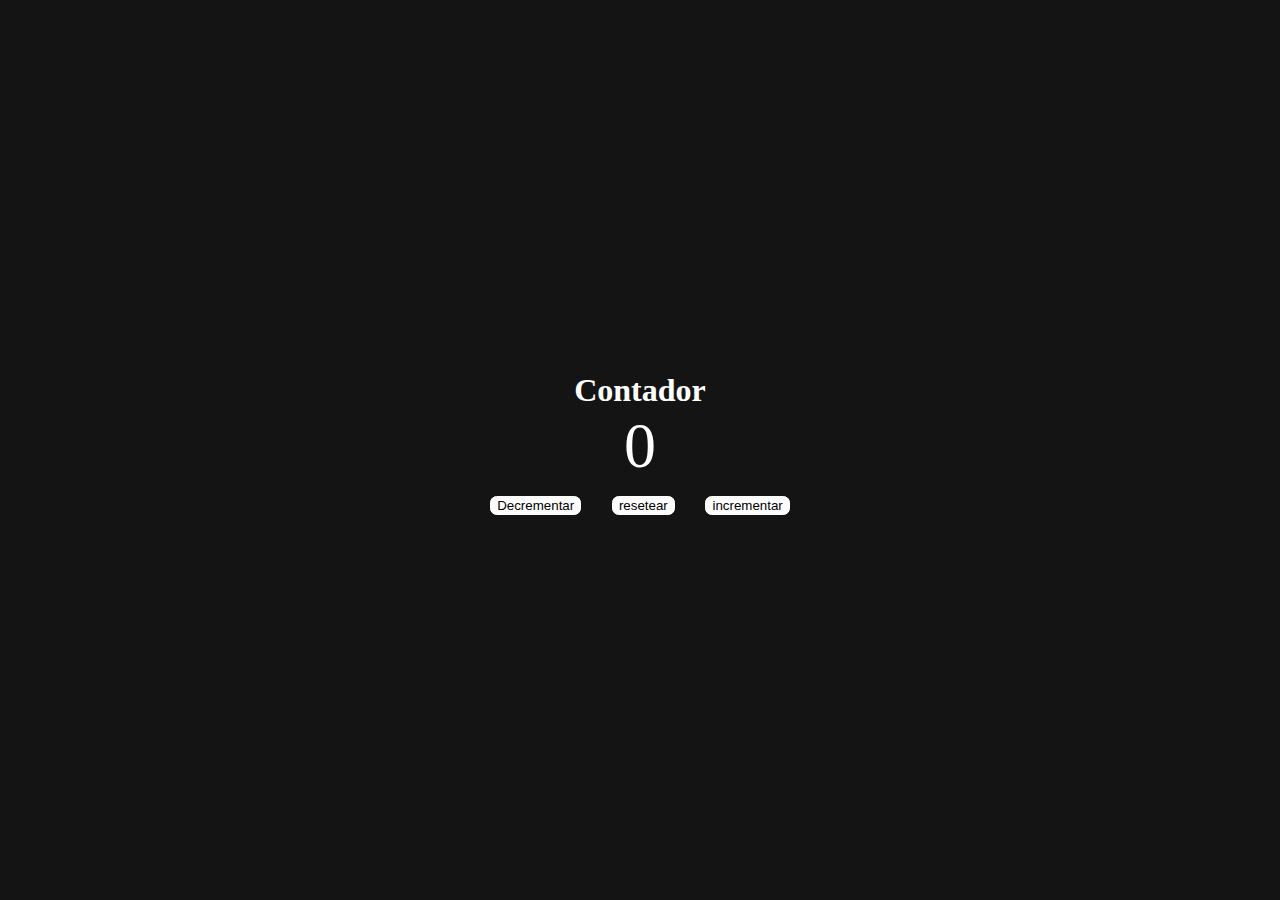
<file: contador/contador/index.html>
<!DOCTYPE html>
<html lang="es">
  <head>
    <meta charset="UTF-8" />
    <meta http-equiv="X-UA-Compatible" content="IE=edge" />
    <meta name="viewport" content="width=device-width, initial-scale=1.0" />
    <link rel="stylesheet" href="styles.css" />
    <title>Document</title>
  </head>
  <body>
    <div id="contenedor-principal" class="container">
      <div id="contenedor-secundario" class="container__contenido">
        <h1 class="container__title">Contador</h1>
        <div id="numero" class="container__numero">0</div>
        <button id="decrementar" class="container__button">Decrementar</button>
        <button id="resetear" class="container__button">resetear</button>
        <button id="incrementar" class="container__button">incrementar</button>
        <script src="index.js"></script>
      </div>
    </div>
  </body>
</html>
</file>
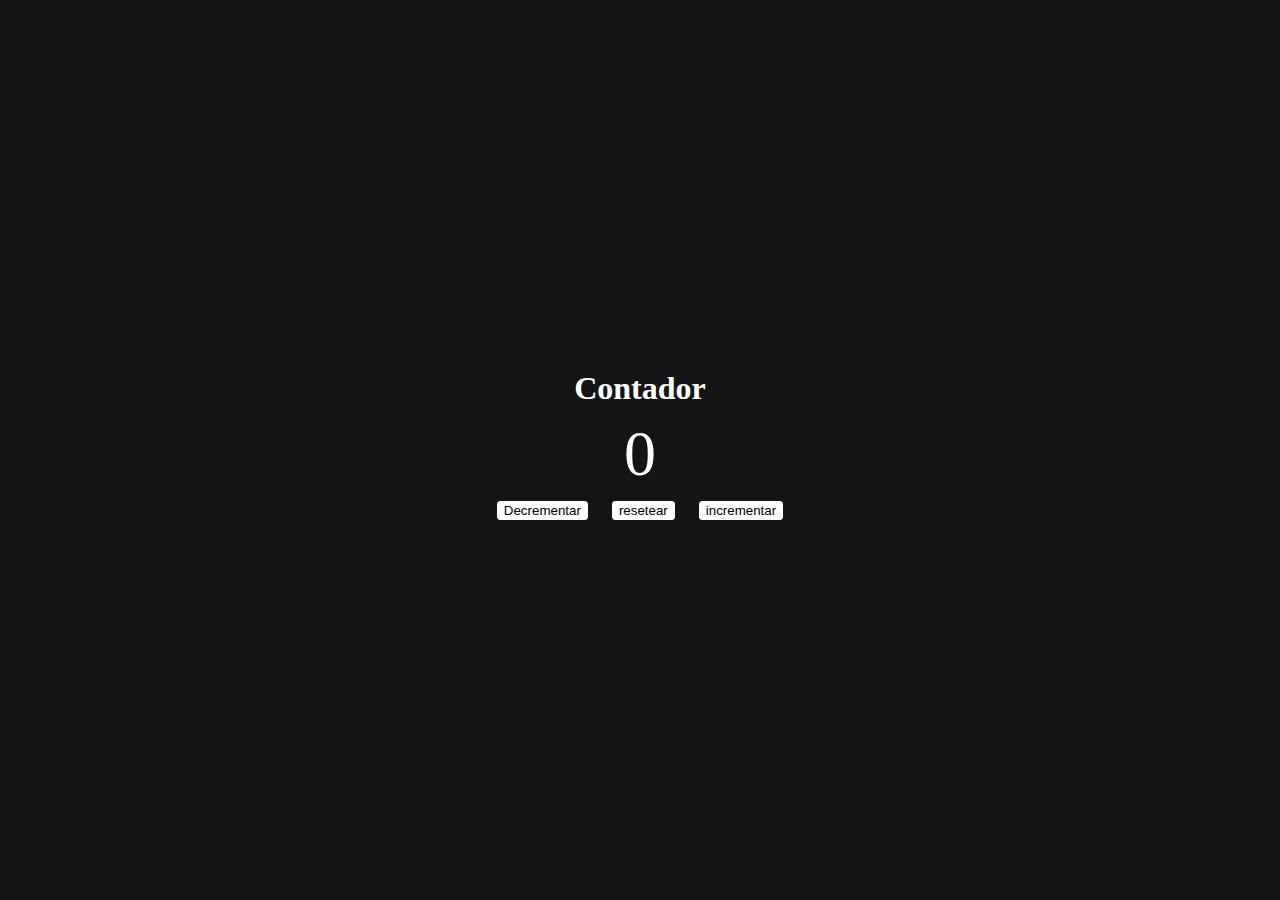
<file: css/botones/index.html>
<!DOCTYPE html>
<html lang="es">
  <head>
    <meta charset="UTF-8" />
    <meta http-equiv="X-UA-Compatible" content="IE=edge" />
    <meta name="viewport" content="width=device-width, initial-scale=1.0" />
    <link rel="stylesheet" href="../styles.css" />
    <title>Document</title>
  </head>
  <body>
    <div id="contenedor-principal" class="container">
      <div id="contenedor-secundario" class="container__contenido">
        <h1 class="container__title">Contador</h1>
        <div id="numero" class="container__numero">0</div>
        <button id="decrementar" class="container__button">Decrementar</button>
        <button id="resetear" class="container__button">resetear</button>
        <button id="incrementar" class="container__button">incrementar</button>
        <script src="index.js"></script>
      </div>
    </div>
  </body>
</html>
</file>
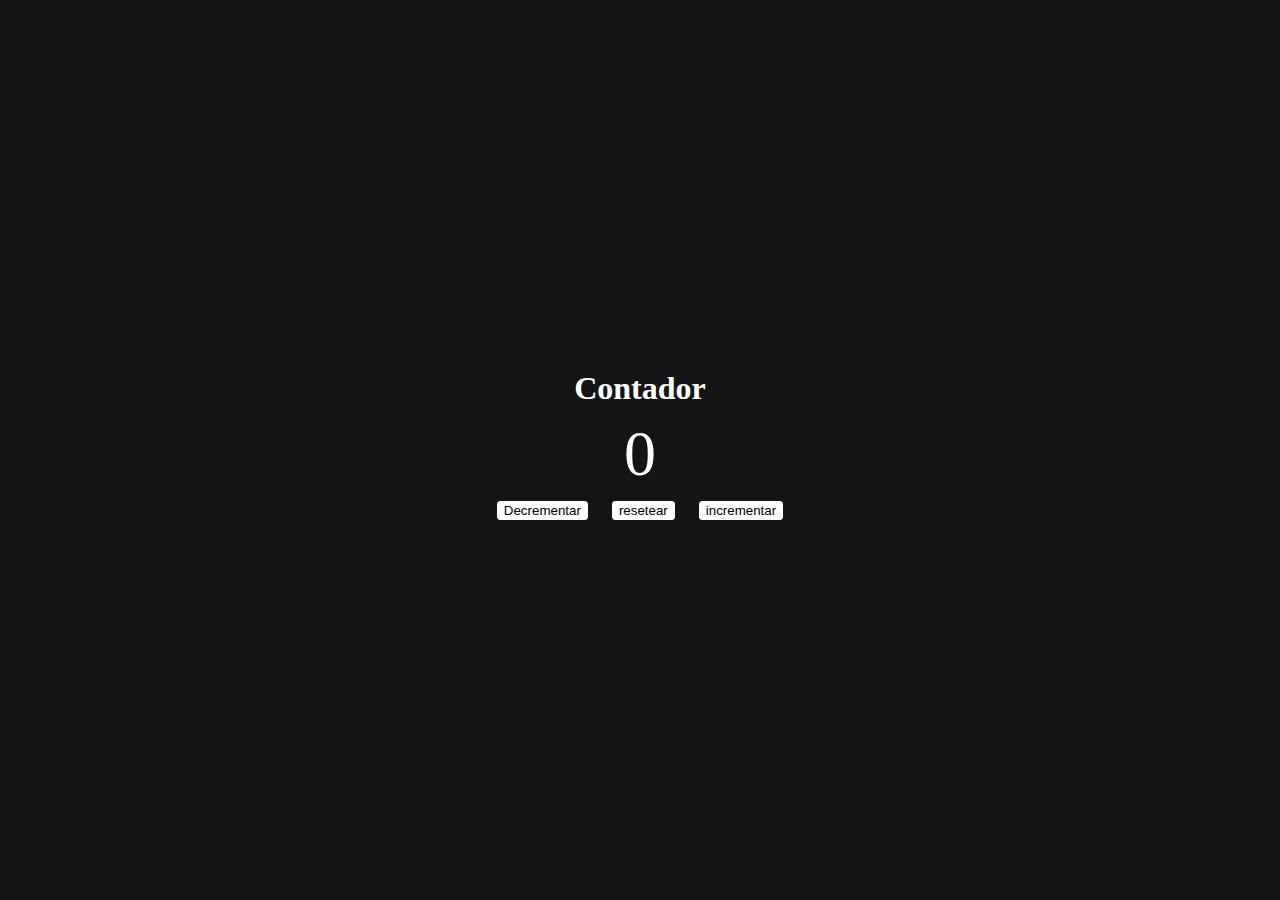
<file: JavaScript-examen/css/botones/index.html>
<!DOCTYPE html>
<html lang="es">
  <head>
    <meta charset="UTF-8" />
    <meta http-equiv="X-UA-Compatible" content="IE=edge" />
    <meta name="viewport" content="width=device-width, initial-scale=1.0" />
    <link rel="stylesheet" href="../styles.css" />
    <title>Document</title>
  </head>
  <body>
    <div id="contenedor-principal" class="container">
      <div id="contenedor-secundario" class="container__contenido">
        <h1 class="container__title">Contador</h1>
        <div id="numero" class="container__numero">0</div>
        <button id="decrementar" class="container__button">Decrementar</button>
        <button id="resetear" class="container__button">resetear</button>
        <button id="incrementar" class="container__button">incrementar</button>
        <!-- A ver si se modifica -->
        <script src="index.js"></script>
      </div>
    </div>
  </body>
</html>
</file>
<file: contador/contador/styles.css>
*{
      margin: 0;     
    }
    
    .container{
      background-color: #141414;
      width: 100%;
      height: 100vh;
      display: grid;
      justify-content: center;
      align-items: center;
      text-align: center;
      
    }
    
    .container__title{
      color: #ffffff;
    }
    
    .container__numero{
      font-size: 4rem;
      color: #ffffff;
    }
    
    .container__button{
      background-color: #fdfdfd;
      margin: 1em ;
      border: 1px solid #ffffff;
      cursor: pointer;
      border-radius: 0.5em;
    }
    
    :hover.container__button{
      background-color: #000000;
      color: #ffffff;
      box-shadow: 3px 0 3px 1px rgb(255, 255, 255);
    }
</file>
<file: css/styles.css>
*{
  margin: 0;     
}

.container{
  background-color: #141414;
  width: 100%;
  height: 100vh;
  display: grid;
  justify-content: center;
  align-items: center;
  text-align: center;
  
}

.container__title{
  margin-bottom: 10px;
  color: #ffffff;
}

.container__numero{
  font-size: 4rem;
  color: #ffffff;
}

.container__button{
  background-color: #fdfdfd;
  margin: 10px ;
  border: 1px solid #ffffff;
  cursor: pointer;
  border-radius: 3px;
}

:hover.container__button{
  background-color: #000000;
  color: #ffffff;
  box-shadow: 3px 0 3px 1px rgb(255, 255, 255);
}
</file>
<file: JavaScript-examen/css/styles.css>
*{
  margin: 0;     
}

.container{
  background-color: #141414;
  width: 100%;
  height: 100vh;
  display: grid;
  justify-content: center;
  align-items: center;
  text-align: center;
  
}

.container__title{
  margin-bottom: 10px;
  color: #ffffff;
}

.container__numero{
  font-size: 4rem;
  color: #ffffff;
}

.container__button{
  background-color: #fdfdfd;
  margin: 10px ;
  border: 1px solid #ffffff;
  cursor: pointer;
  border-radius: 3px;
}

:hover.container__button{
  background-color: #000000;
  color: #ffffff;
  box-shadow: 3px 0 3px 1px rgb(255, 255, 255);
}
</file>
